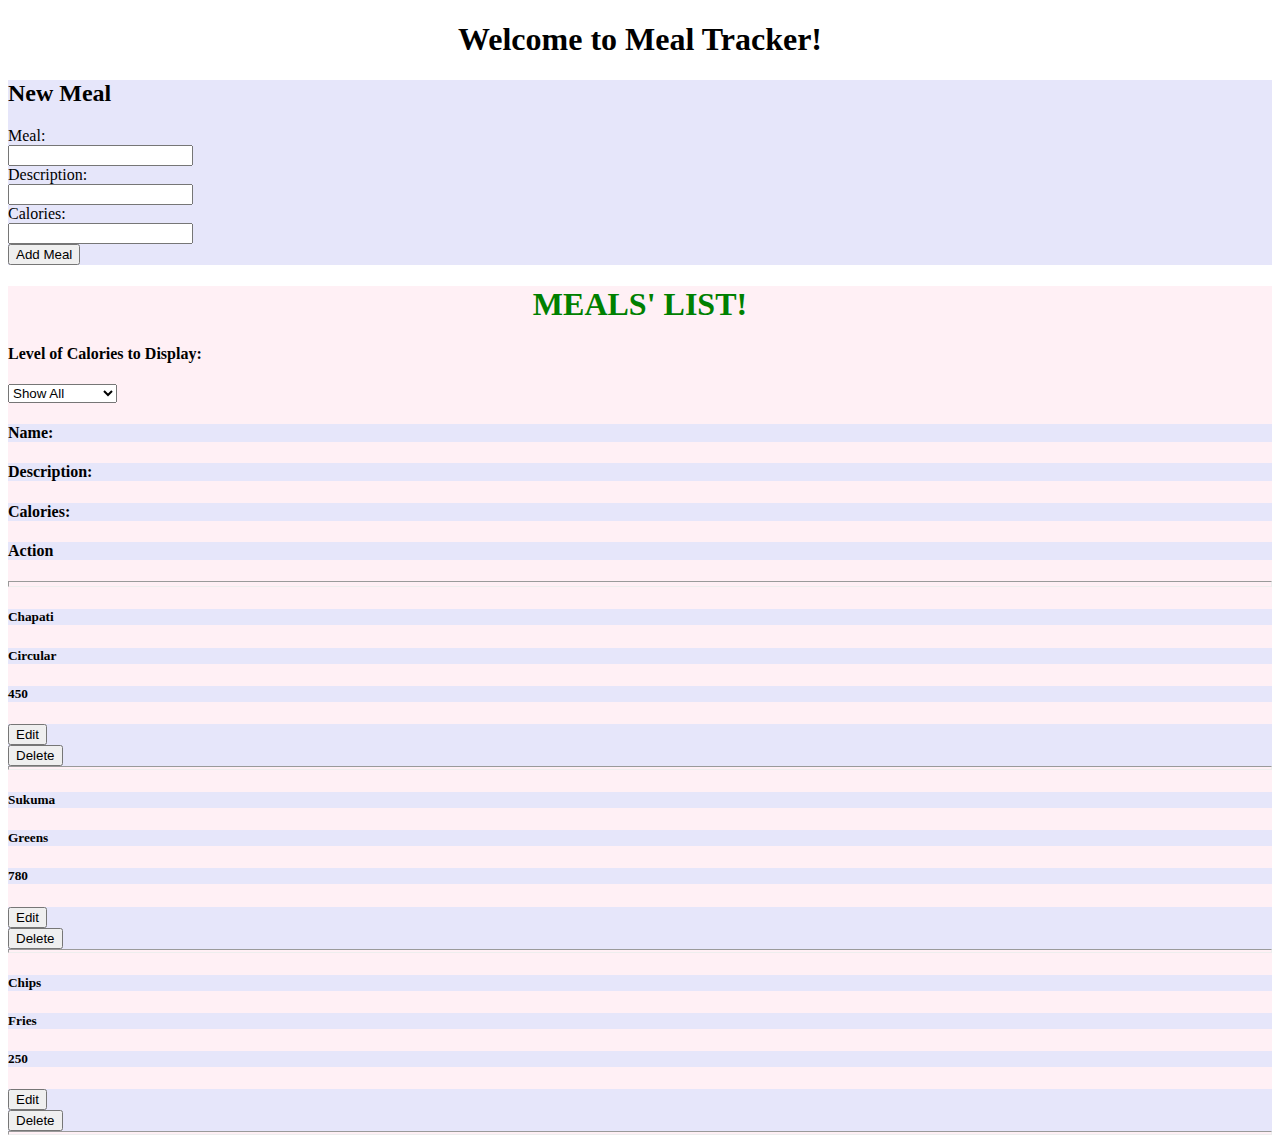
<file: index.html>
<!doctype html><html lang="en"><head><meta charset="utf-8"><link rel="stylesheet" href="https://maxcdn.bootstrapcdn.com/bootstrap/4.0.0-beta.2/css/bootstrap.min.css" integrity="sha384-PsH8R72JQ3SOdhVi3uxftmaW6Vc51MKb0q5P2rRUpPvrszuE4W1povHYgTpBfshb" crossorigin="anonymous"><title>MealTracker</title><base href="https://mulukadan.github.io/meal-Tracker/"><meta name="viewport" content="width=device-width,initial-scale=1"><link rel="icon" type="image/x-icon" href="favicon.ico"><link href="styles.d41d8cd98f00b204e980.bundle.css" rel="stylesheet"/></head><body><app-root></app-root><script type="text/javascript" src="inline.9ce40bffb00eb61b3631.bundle.js"></script><script type="text/javascript" src="polyfills.ad37cd45a71cb38eee76.bundle.js"></script><script type="text/javascript" src="main.c885376135ad217c2c41.bundle.js"></script></body></html>
</file>
